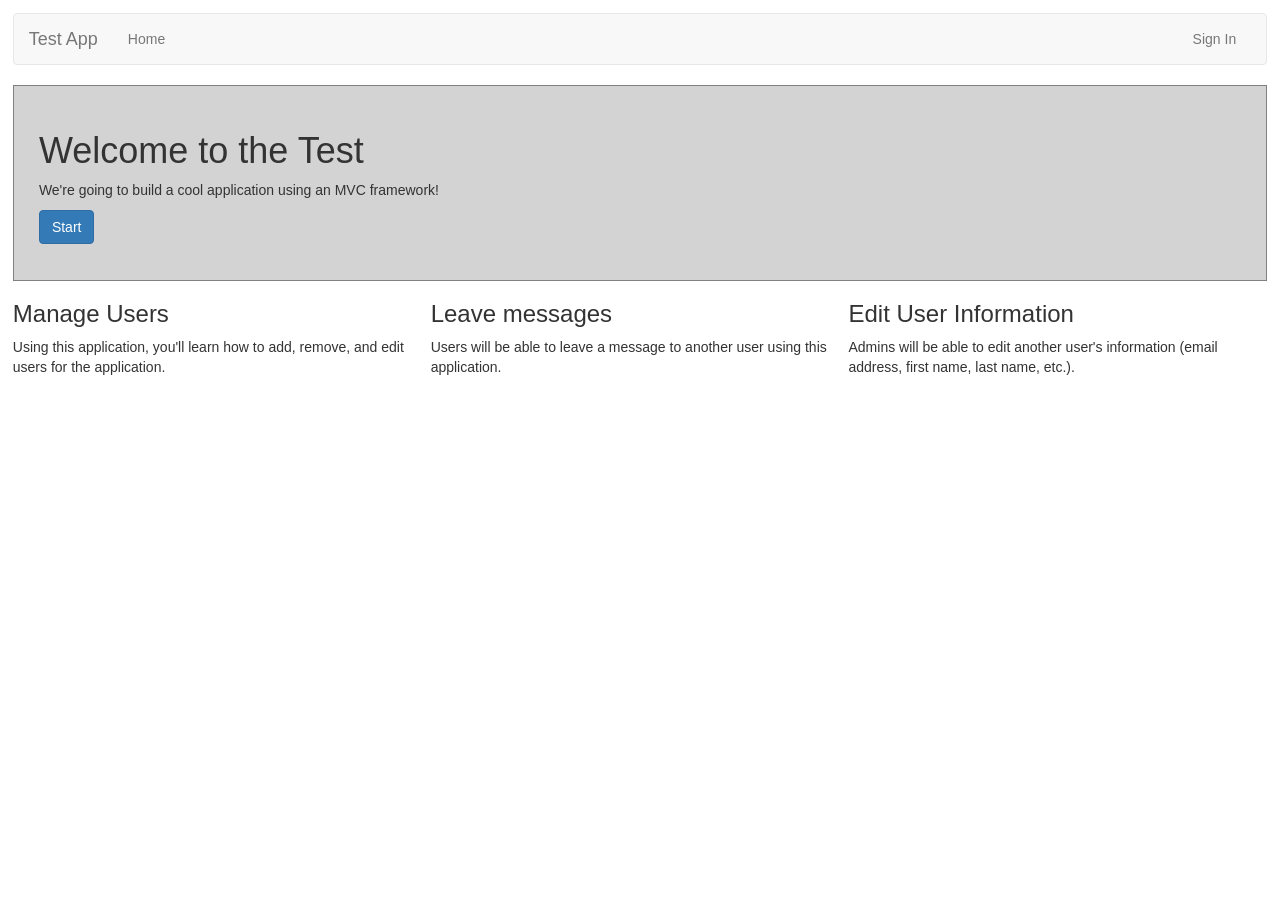
<file: apps/login/templates/login/index.html>
<!DOCTYPE html>
<html>
  <head>
    <meta charset="utf-8">
    <title>Home</title>
    <link rel="stylesheet" href="https://maxcdn.bootstrapcdn.com/bootstrap/3.3.7/css/bootstrap.min.css" integrity="sha384-BVYiiSIFeK1dGmJRAkycuHAHRg32OmUcww7on3RYdg4Va+PmSTsz/K68vbdEjh4u" crossorigin="anonymous">
    <style media="screen">
      * { box-sizing: border-box; }
      body {width: 100%; padding: 1%; }
      .hero-unit {background: lightgrey; width: 100%; padding: 2%; border: 1px solid grey; }
      .nav4 {width: 33%; display: inline-block; vertical-align: top; }
    </style>
  </head>
  <body>
    <nav class="navbar navbar-default">
      <div class="container-fluid">
        <!-- Brand and toggle get grouped for better mobile display -->
        <div class="navbar-header">
          <button type="button" class="navbar-toggle collapsed" data-toggle="collapse" data-target="#bs-example-navbar-collapse-1" aria-expanded="false">
            <span class="sr-only">Toggle navigation</span>
            <span class="icon-bar"></span>
            <span class="icon-bar"></span>
            <span class="icon-bar"></span>
          </button>
          <a class="navbar-brand" href="#">Test App</a>
        </div>
        <!-- Collect the nav links, forms, and other content for toggling -->
        <div class="collapse navbar-collapse" id="bs-example-navbar-collapse-1">
          <ul class="nav navbar-nav">
            <li><a href="/">Home</a></li>
          </ul>
          <ul class="nav navbar-nav navbar-right">
            <li><a href="{% url 'login:login' %}">Sign In</a></li>
          </ul>
        </div><!-- /.navbar-collapse -->
      </div><!-- /.container-fluid -->
    </nav>
    <div class="hero-unit">
      <h1>Welcome to the Test</h1>
      <p>We're going to build a cool application using an MVC framework!</p>
      <p><a class="btn btn-primary btn-large" href="/">Start</a></p>
    </div>
    <div class="nav4">
      <h3>Manage Users</h3>
      <p>Using this application, you'll learn how to add, remove, and edit users for the application.</p>
    </div>
    <div class="nav4">
      <h3>Leave messages</h3>
      <p>Users will be able to leave a message to another user using this application.</p>
    </div>
    <div class="nav4">
      <h3>Edit User Information</h3>
      <p>Admins will be able to edit another user's information (email address, first name, last name, etc.).</p>
    </div>
  </body>
</html>
</file>
